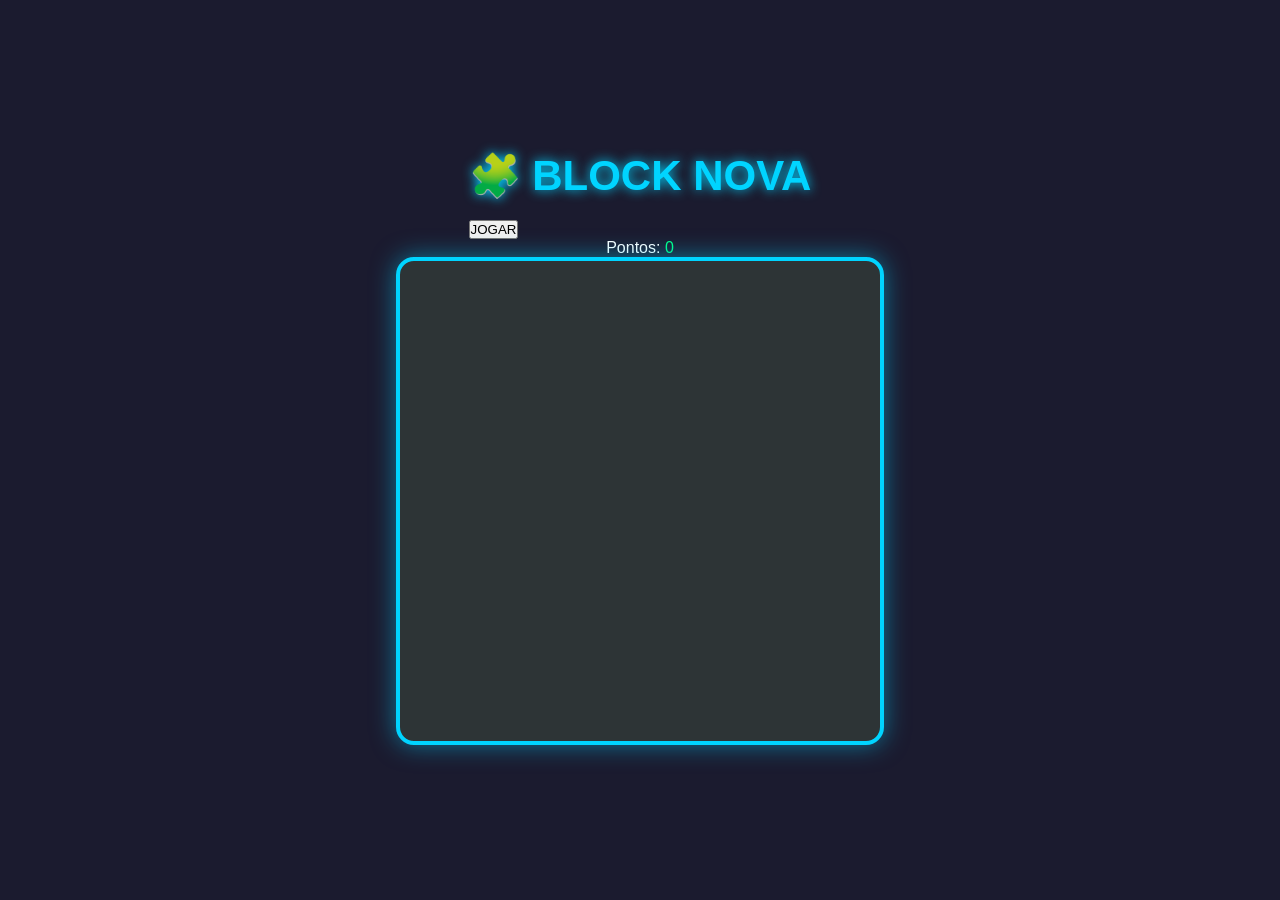
<file: index.html>
<!DOCTYPE html>
<html lang="pt-BR">
<head>
<meta charset="UTF-8">
<meta name="viewport" content="width=device-width, initial-scale=1.0">
<title>Block Nova</title>

<link rel="stylesheet" href="style.css">
</head>
<body>

<div id="menu">
    <h1>🧩 BLOCK NOVA</h1>
    <button id="playBtn">JOGAR</button>
</div>

<div id="hud">
    <div>Pontos: <span id="points">0</span></div>
</div>

<div id="gameArea">
    <canvas id="game" width="480" height="480"></canvas>
</div>

<div id="pieces">
    <div class="piece" id="piece1"></div>
    <div class="piece" id="piece2"></div>
    <div class="piece" id="piece3"></div>
</div>

<script src="game.js"></script>

</body>
</html>
</file>
<file: style.css>
*{
    margin:0;
    padding:0;
    box-sizing:border-box;
}

body{
    background:#1b1b2f;
    color:white;
    font-family:Arial,Helvetica,sans-serif;
    display:flex;
    flex-direction:column;
    align-items:center;
    justify-content:center;
    min-height:100vh;
}

h1{
    margin-bottom:20px;
    font-size:42px;
    color:#00d4ff;
    text-shadow:0 0 12px #00d4ff;
}

#game{
    background:#2d3436;
    border:4px solid #00d4ff;
    border-radius:18px;
    box-shadow:0 0 25px rgba(0,212,255,.5);
}

#score{
    margin-top:20px;
    font-size:28px;
    font-weight:bold;
    background:#222;
    padding:12px 24px;
    border-radius:12px;
    border:2px solid #00d4ff;
}

#points{
    color:#00ff88;
}
</file>
